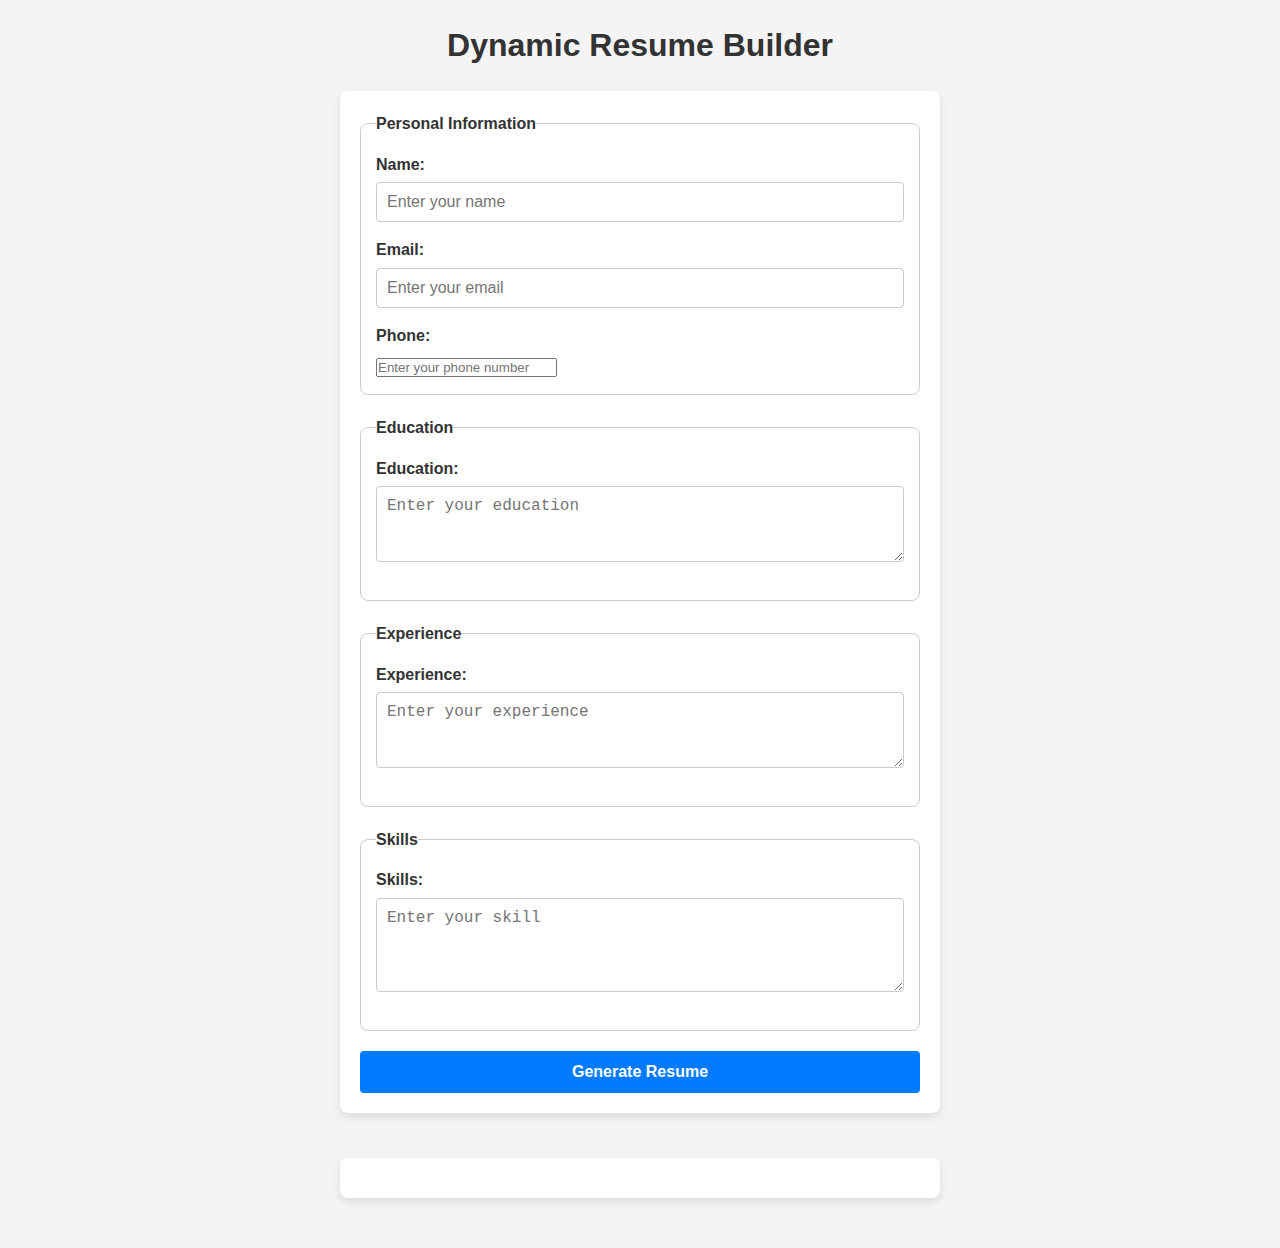
<file: mileston-3/index.html>
<!DOCTYPE html>
<html lang="en">
<head>
    <meta charset="UTF-8">
    <meta name="viewport" content="width=device-width, initial-scale=1.0">
    <title>Dynamic Resume Builder</title>
    <link rel="stylesheet" href="style.css">
</head>
<body>
    <h1> Dynamic Resume Builder</h1>
    <form id="Resume-Form">
        <fieldset>
            <legend> Personal Information</legend>
            <label for="name">Name:</label>
            <input type="text" id="name" placeholder="Enter your name" required>

            <label for="email">Email:</label>
            <input type="email" id="email" placeholder="Enter your email" required>

            <label for="phone">Phone:</label>
            <input type="phone" id="phone" placeholder="Enter your phone number" required>
        </fieldset>


        <fieldset>
            <legend> Education</legend>
        <label for="education"> Education:</label>
        <textarea id="education" placeholder="Enter your education" rows="3" required></textarea>
    </fieldset>


<fieldset>
    <legend> Experience</legend>
<label for="Experience">Experience:</label>
<textarea id="experience" placeholder="Enter your experience" rows="3" required></textarea>
</fieldset>



<fieldset>
    <legend> Skills</legend>
<label for="skill">Skills:</label>
<textarea id="skills" placeholder="Enter your skill" rows="4" required></textarea>
</fieldset>

<button type="submit"> <b> Generate Resume</b></button>

    </form>
<br>

<div id="resume-display" ></div>

<script src="script.js"></script>
</body>
</html>
</file>
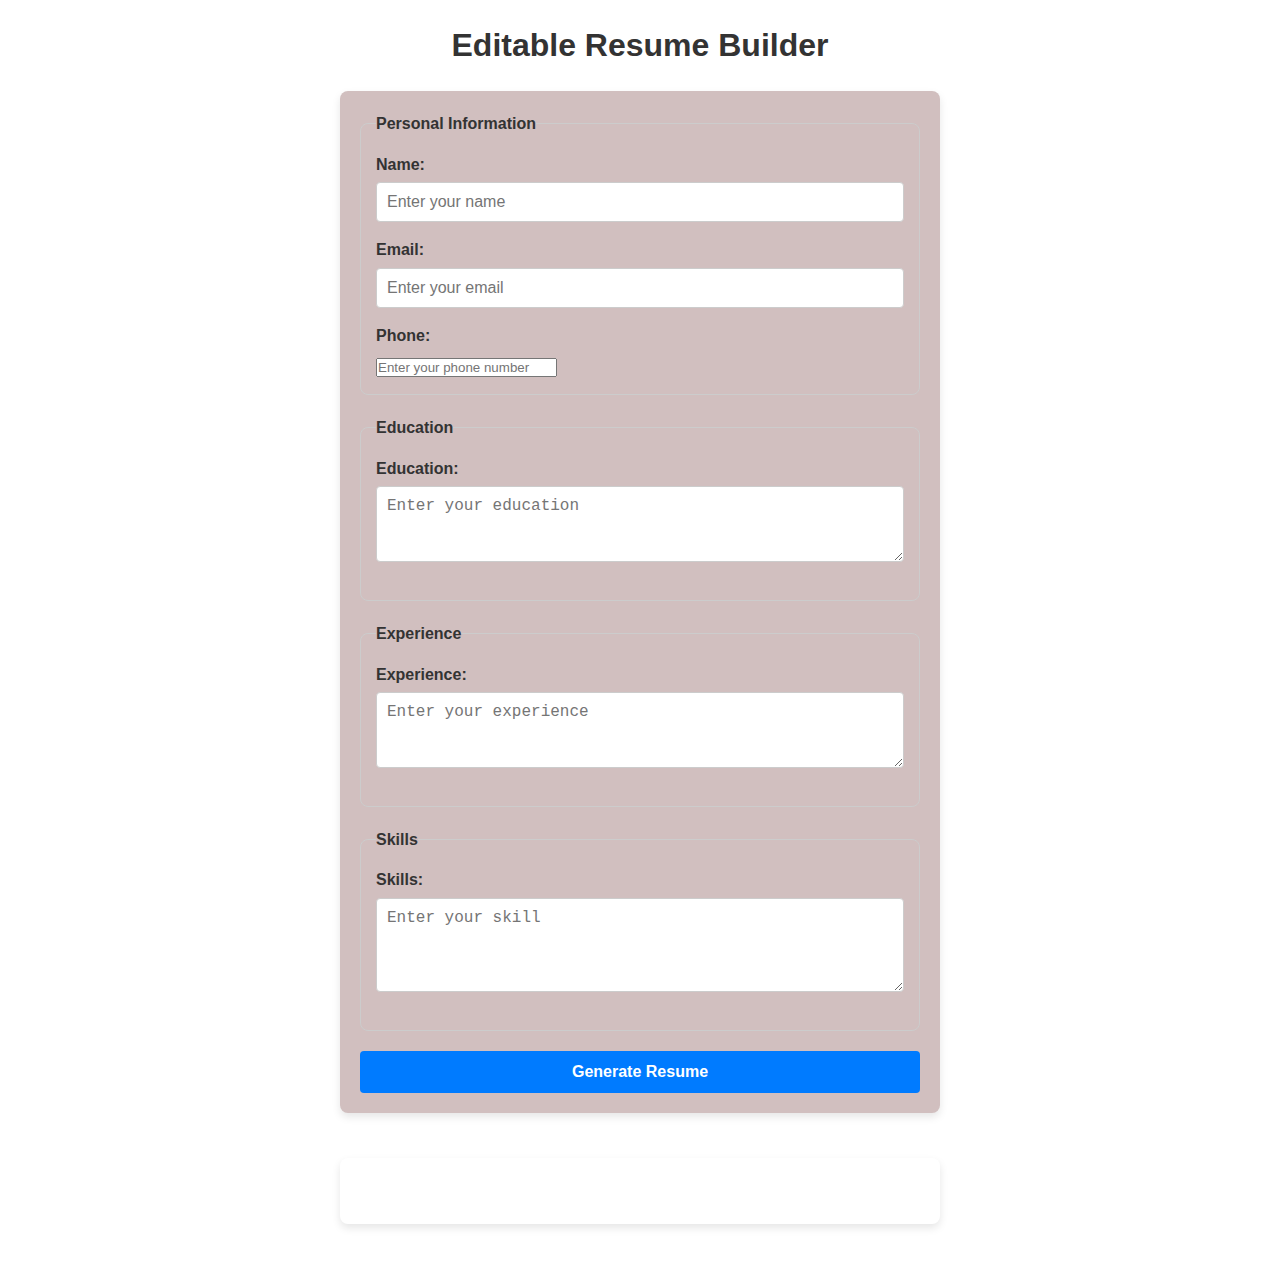
<file: milestone-4/index.html>
<!DOCTYPE html>
<html lang="en">
<head>
    <meta charset="UTF-8">
    <meta name="viewport" content="width=device-width, initial-scale=1.0">
    <title>Editable Resume Builder</title>
    <link rel="stylesheet" href="style.css">
</head>
<body>
    <h1> Editable Resume Builder</h1>
    <form id="Resume-Form">
        <fieldset>
            <legend> Personal Information</legend>
            <label for="name">Name:</label>
            <input type="text" id="name" placeholder="Enter your name" required>

            <label for="email">Email:</label>
            <input type="email" id="email" placeholder="Enter your email" required>

            <label for="phone">Phone:</label>
            <input type="phone" id="phone" placeholder="Enter your phone number" required>
        </fieldset>


        <fieldset>
            <legend> Education</legend>
        <label for="education"> Education:</label>
        <textarea id="education" placeholder="Enter your education" rows="3" required></textarea>
    </fieldset>


<fieldset>
    <legend> Experience</legend>
<label for="Experience">Experience:</label>
<textarea id="experience" placeholder="Enter your experience" rows="3" required></textarea>
</fieldset>



<fieldset>
    <legend> Skills</legend>
<label for="skill">Skills:</label>
<textarea id="skills" placeholder="Enter your skill" rows="4" required></textarea>
</fieldset>

<button type="submit"> <b> Generate Resume</b></button>

    </form>
<br>

<div id="resume-display" contenteditable="true" ></div>

<script src="script.js"></script>
</body>
</html>
</file>
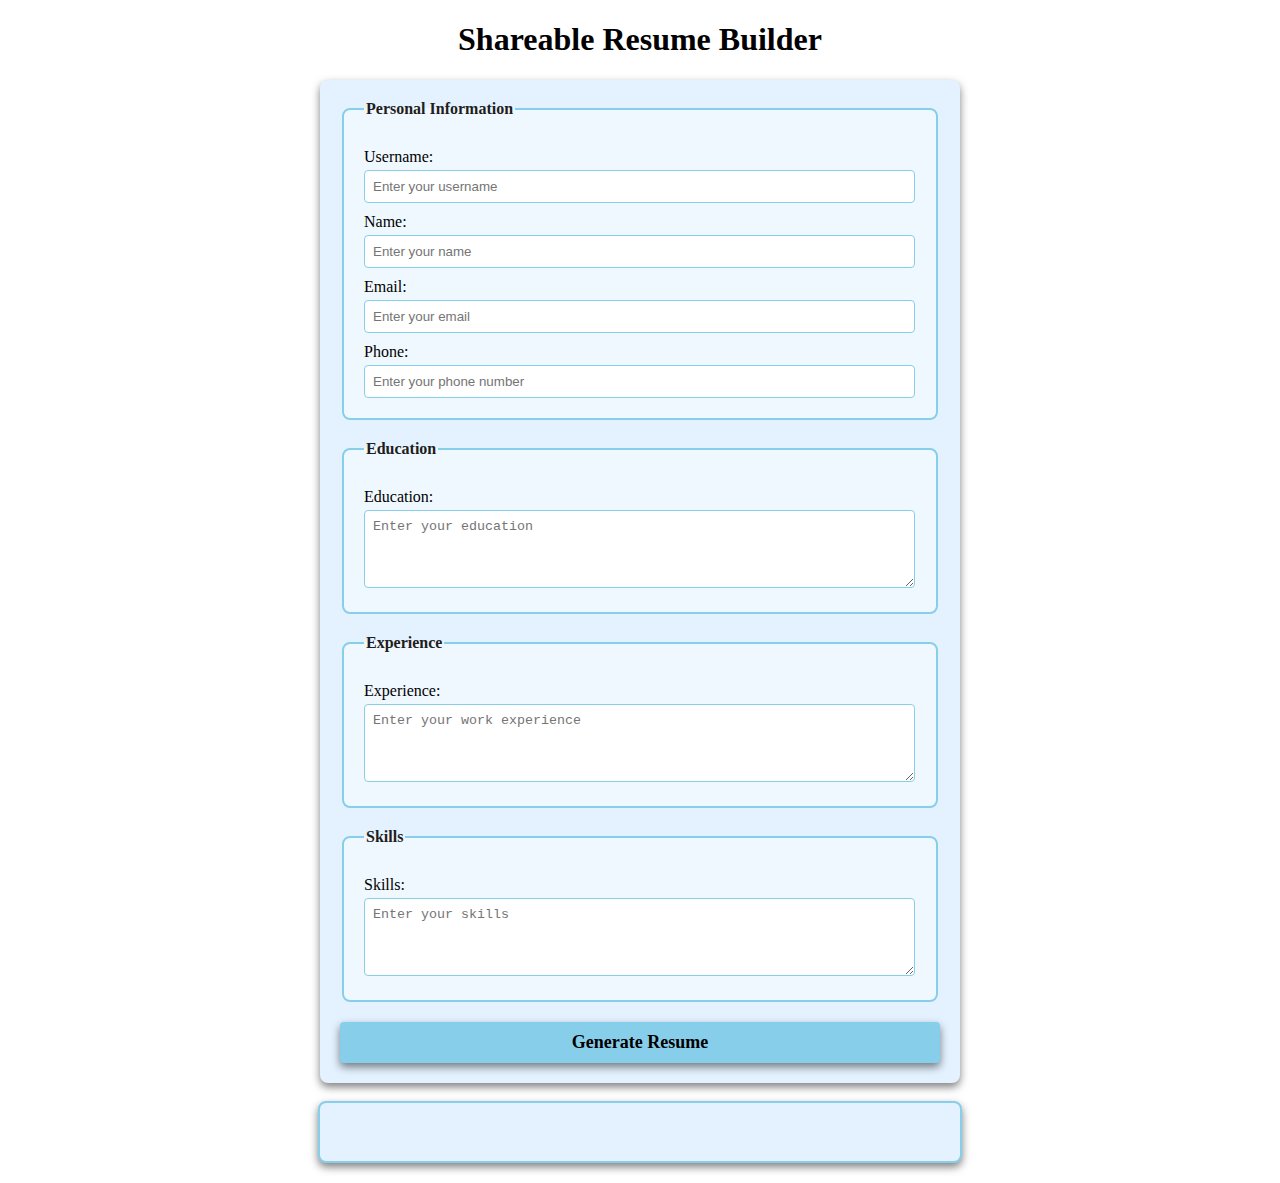
<file: milestone-5/index.html>
<!DOCTYPE html>
<html lang="en">
<head>
    <meta charset="UTF-8">
    <meta name="viewport" content="width=device-width, initial-scale=1.0">
    <title>Shareable Resume Builder</title>
    <link rel="stylesheet" href="style.css">
</head>
<body>
    <h1>Shareable Resume Builder</h1>
    <form id="resume-form">
        <fieldset>
            <legend>Personal Information</legend>

            <label for="username">Username:</label>
            <input type="text" id="username" placeholder="Enter your username" required>

            <label for="name">Name:</label>
            <input type="text" id="name" placeholder="Enter your name" required>

            <label for="email">Email:</label>
            <input type="email" id="email" placeholder="Enter your email" required>

            <label for="phone">Phone:</label>
            <input type="tel" id="phone" placeholder="Enter your phone number" required>

        </fieldset>

        <fieldset>
            <legend>Education</legend>
            <label for="education">Education:</label>
            <textarea id="education" placeholder="Enter your education" rows="4" required></textarea>
        </fieldset>

        <fieldset>
            <legend>Experience</legend>
            <label for="experience">Experience:</label>
            <textarea id="experience" placeholder="Enter your work experience" rows="4" required></textarea>
        </fieldset>

        <fieldset>
            <legend>Skills</legend>
            <label for="skills">Skills:</label>
            <textarea id="skills" placeholder="Enter your skills" rows="4" required></textarea>
        </fieldset>

        <button type="submit"><b>Generate Resume</b></button>
    </form>

    <br>

    <!-- Dynamic and Editable Resume -->
     <div id="resume-display" contenteditable="true">
        <!-- Resume will be genrated below -->
     </div>

     <!-- Section for the shareable link and download option -->
      <div id="shareable-link-container" style="display: none;">
        <h2>Shareable Link</h2>
        <p>Here is your unique link to view or edit your resume:</p>
        <a href="#" id="shareable-link" target="_blank"></a>
        <br>
        <button id="download-pdf"><b>Download as PDF</b></button>
      </div>

     <script src="script.js"></script>

</body>
</html>
</file>
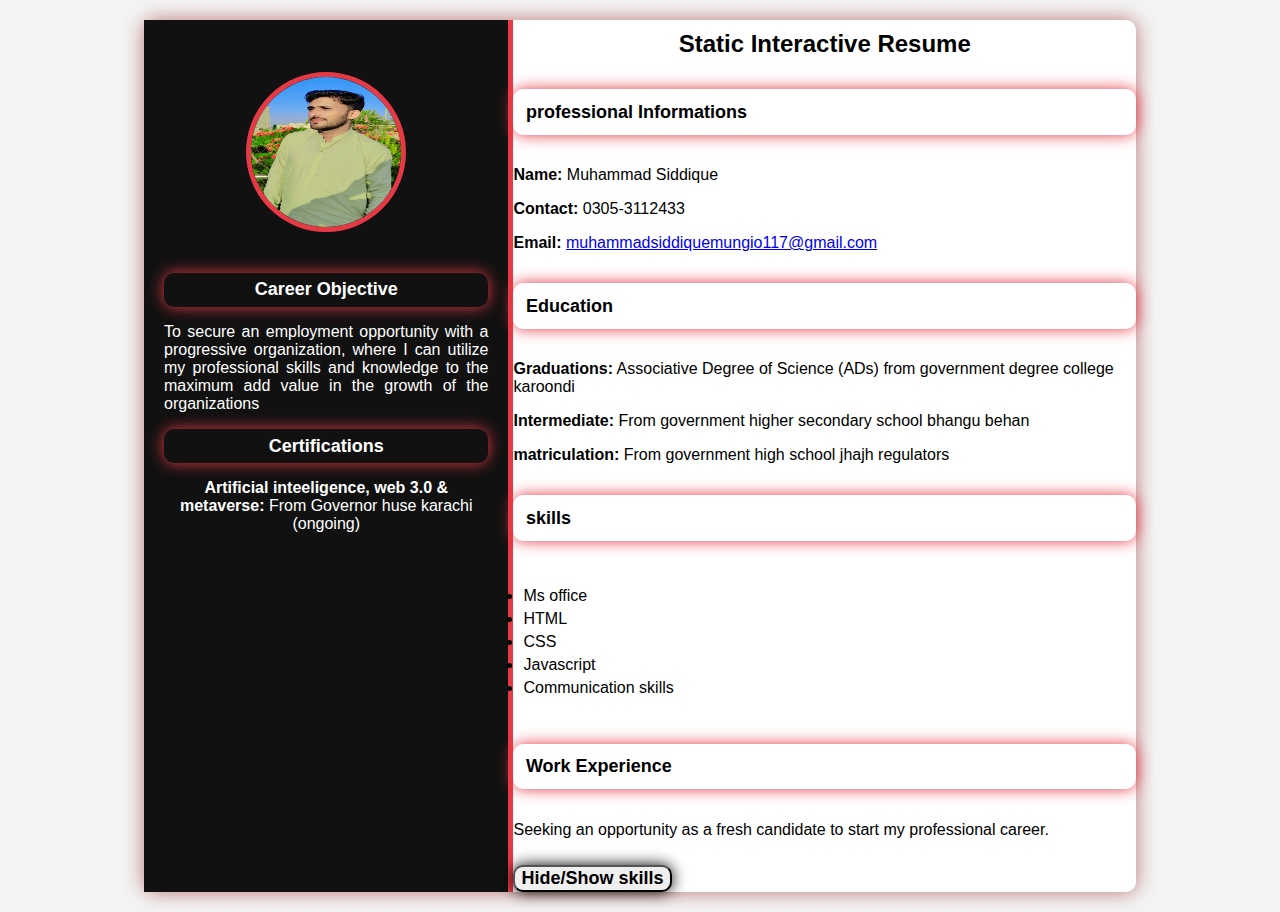
<file: milestone1&2/index.html>
<!DOCTYPE html>
<html lang="en">
<head>
    <meta charset="UTF-8">
    <meta name="viewport" content="width=device-width, initial-scale=1.0">
    <title>Static Interactive Resume</title>
    <link rel="stylesheet" href="style.css" >
</head>
<body>
    <div class="Resume-container">
        <!-- Left Section-->
    <div class="left-section">
        <img src="profile.jpg" alt="uploading-picture" class="profile-picture">
        <section id="objective">
            <h3 style="color: white;">Career Objective</h3>
            <p style="text-align: justify; hyphens: auto;">
                To secure an employment opportunity with a progressive organization, where I can utilize my professional skills and knowledge to the maximum add value in the growth of the organizations
            </p>
        </section>
        <section id="Certification">
            <h3 style="color: white;">Certifications </h3>
            <p><b>Artificial inteeligence, web 3.0 &  metaverse:</b> From Governor huse karachi (ongoing)</p>
        </section>
    </div>
    <!-- Right Section-->
     <div class="right section">
        <h1> Static Interactive Resume</h1>
        <section id="professional-Info">
            <h3>professional Informations</h3>
            <p><b> Name:</b> Muhammad Siddique</p>
            <p> <b>Contact:</b> 0305-3112433</p>
            <p> <b>Email:</b> <a href="mailto: muhammadsiddiquemungio117@gmail.com"> muhammadsiddiquemungio117@gmail.com</a></p
        </section>

        <!--Education Sections-->
<section id="Educations">
<h3> Education</h3>
<p><b>Graduations:</b> Associative Degree of Science (ADs) from government degree college karoondi</p> 
<p><b> Intermediate:</b> From government higher secondary school bhangu behan</p>
<p><b> matriculation:</b> From government high school jhajh regulators</p>
<p></p>   
</section>

<section id="skills">
    <h3> skills</h3>
    <ul>
        <li>Ms office</li>
        <li> HTML</li>
        <li>CSS</li>
        <li>Javascript</li>
        <li>Communication skills</li>
    </ul>

</section>

<section id="Work Experience">
    <h3> Work Experience</h3>
    <p> Seeking an opportunity as a fresh candidate to start my professional career. </p>

</section>

<button id="toggle-skills"><b> Hide/Show skills</b></button>
     </div>
    </div>
    <script src="typescript.js"></script>
</body>
</html>
</file>
<file: milestone-5/style.css>
/* Styling form and resume sections */

body {
    font-family: 'Times New Roman', Times, serif;
    margin: 20px;
    padding: 0;
    background-color: white;
}

form {
    margin: auto;
    background-color: rgb(228, 242, 255);
    border-radius: 8px;
    box-shadow: 0 4px 8px rgba(0, 0, 0, 0.5);
    padding: 20px;
    max-width: 600px;
}

h1 {
    text-align: center;
    color: black;
}

fieldset {
    border: 2px solid skyblue;
    border-radius: 8px;
    padding: 20px;
    margin-bottom: 20px;
    background-color: aliceblue;
}

legend {
    font-weight: bold;
    text-align: left;
    color: rgb(34, 29, 29);
}

label {
    display: block;
    margin-top: 10px;
    color: black;

}

input,textarea {
    margin-top: 4px;
    padding: 8px;
    width: calc(100% - 1px);
    border: 1px solid skyblue;
    border-radius: 4px;
    box-sizing: border-box;
}

button {
    display: block;
    width: 100%;
    background-color: skyblue;
    color: black;
    border: none;
    border-radius: 4px;
    box-shadow: 0 4px 8px rgba(0, 0, 0, 0.5);
    margin-top: 10px;
    font-size: 18px;
    font-family: 'Times New Roman', Times, serif;
    padding: 10px;
    cursor: pointer;
}

button :hover {
    color: blue;
}

#resume-display {
    max-width: 600px;
    margin: auto;
    padding: 20px;
    border: 2px solid skyblue;
    border-radius: 8px;
    background-color: rgb(228, 242, 255);
    box-shadow: 0 4px 8px rgba(0, 0, 0, 0.5);
    /*Making the resume editable*/
    outline: none;
}

#resume-display h2 {
    color: black;
}
</file>
<file: milestone1&2/style.css>
body {
    font-family: "Arial", sans-serif;
    background-color: #f4f4f4;
    margin: 0;
    padding: 20px; /* Reduce padding to prevent the content from being pushed too far down */
}

.Resume-container {
    display: flex;
    background-color: white;
    width: 80%;
    margin: 0 auto;
    border-radius: 10px;
    box-shadow: 0 0 20px rgba(168, 84, 84, 0.795);
}

.left-section {
    background-color: #111111; /* Corrected */
    color: white;
    padding: 20px;
    width: 35%;
    text-align: center;
    border-right: 5px solid #e63946;
}

.profile-picture {
    width: 150px;
    height: 150px;
    margin-top: 10%;
    border-radius: 50%;
    border: 5px solid #e63946;
    margin-bottom: 20px;
}

h1 {
    font-size: 24px;
    margin: 10px 0;
    margin-bottom: 30px;
    text-align: center;
}

h3 {
    font-size: 18px;
    padding: 2%;
    margin: 20px 0 10px;
    color: black;
    border-radius: 10px;
    box-shadow: 0 0 15px #e63946;
    margin-top: 5%;
    margin-bottom: 5%;
}

ul {
    list-style-type: disc; /* Fixed: use 'disc' or 'circle' for unordered lists */
    padding: 10px;
    margin: 10px 0;
}

ul li {
    margin: 5px 0;
}

.right-section { /* Fixed the typo here */
    padding: 20px;
    width: 65%;
}

button {
    font-family: Arial, sans-serif;
    border-radius: 10px;
    box-shadow: 0 0 15px black;
    cursor: pointer;
    margin-top: 10px;
    font-size: 18px;
}

button:hover {
    background-color: #ff737c;
}
</file>
<file: mileston-3/style.css>
/* General Reset */
* {
    margin: 0;
    padding: 0;
    box-sizing: border-box;
}

/* Body styling */
body {
    font-family: Arial, sans-serif;
    background-color: #f4f4f4;
    color: #333;
    padding: 20px;
    line-height: 1.6;
}

/* Heading Styling */
h1 {
    text-align: center;
    color: #333;
    margin-bottom: 20px;
}

/* Form container styling */
#Resume-Form {
    max-width: 600px;
    margin: 0 auto;
    padding: 20px;
    background-color: #fff;
    border-radius: 8px;
    box-shadow: 0 4px 8px rgba(0, 0, 0, 0.1);
}

/* Form fieldset styling */
fieldset {
    border: 1px solid #ccc;
    padding: 15px;
    margin-bottom: 20px;
    border-radius: 8px;
}

/* Legend styling */
legend {
    font-weight: bold;
    color: #333;
}

/* Label and input field styling */
label {
    display: block;
    margin-bottom: 5px;
    font-weight: bold;
}

input[type="text"], input[type="email"], input[type="tel"], textarea {
    width: 100%;
    padding: 10px;
    margin-bottom: 15px;
    border: 1px solid #ccc;
    border-radius: 4px;
    font-size: 16px;
}

input[type="text"]:focus, input[type="email"]:focus, input[type="tel"]:focus, textarea:focus {
    border-color: #007BFF;
    outline: none;
}

/* Button styling */
button[type="submit"] {
    width: 100%;
    padding: 12px;
    background-color: #007BFF;
    color: #fff;
    border: none;
    border-radius: 4px;
    font-size: 16px;
    cursor: pointer;
}

button[type="submit"]:hover {
    background-color: #0056b3;
}

/* Resume display container */
#resume-display {
    max-width: 600px;
    margin: 20px auto;
    padding: 20px;
    background-color: #fff;
    border-radius: 8px;
    box-shadow: 0 4px 8px rgba(0, 0, 0, 0.1);
}

/* Resume section styling */
h2 {
    font-size: 24px;
    margin-bottom: 20px;
    color: #333;
}

h3 {
    font-size: 20px;
    margin-top: 20px;
    margin-bottom: 10px;
    color: #333;
}

p {
    font-size: 16px;
    margin-bottom: 8px;
    color: #555;
}

p b {
    color: #007BFF;
}

/* Responsive design */
@media (max-width: 768px) {
    body {
        padding: 10px;
    }

    #Resume-Form, #resume-display {
        width: 100%;
    }
}
</file>
<file: milestone-4/style.css>
/* General Reset */
* {
    margin: 0;
    padding: 0;
    box-sizing: border-box;
}

/* Body styling */
body {
    font-family: Arial, sans-serif;
    background-color:white;
    color: #333;
    padding: 20px;
    line-height: 1.6;
}

/* Heading Styling */
h1 {
    text-align: center;
    color: #333;
    margin-bottom: 20px;
}

/* Form container styling */
#Resume-Form {
    max-width: 600px;
    margin: 0 auto;
    padding: 20px;
    background-color: #d1bfbf;
    border-radius: 8px;
    box-shadow: 0 4px 8px rgba(0, 0, 0, 0.1);
}

/* Form fieldset styling */
fieldset {
    border: 1px solid #ccc;
    padding: 15px;
    margin-bottom: 20px;
    border-radius: 8px;
}

/* Legend styling */
legend {
    font-weight: bold;
    color: #333;
}

/* Label and input field styling */
label {
    display: block;
    margin-bottom: 5px;
    font-weight: bold;
}

input[type="text"], input[type="email"], input[type="tel"], textarea {
    width: 100%;
    padding: 10px;
    margin-bottom: 15px;
    border: 1px solid #ccc;
    border-radius: 4px;
    font-size: 16px;
}

input[type="text"]:focus, input[type="email"]:focus, input[type="tel"]:focus, textarea:focus {
    border-color: #007BFF;
    outline: none;
}

/* Button styling */
button[type="submit"] {
    width: 100%;
    padding: 12px;
    background-color: #007BFF;
    color: #fff;
    border: none;
    border-radius: 4px;
    font-size: 16px;
    cursor: pointer;
}

button[type="submit"]:hover {
    background-color: #0056b3;
}

/* Resume display container */
#resume-display {
    max-width: 600px;
    margin: 20px auto;
    padding: 20px;
    background-color: #fff;
    border-radius: 8px;
    box-shadow: 0 4px 8px rgba(0, 0, 0, 0.1);
    outline: none;
}

/* Resume section styling */
h2 {
    font-size: 24px;
    margin-bottom: 20px;
    color: #333;
}

h3 {
    font-size: 20px;
    margin-top: 20px;
    margin-bottom: 10px;
    color: #333;
}

p {
    font-size: 16px;
    margin-bottom: 8px;
    color: #555;
}

p b {
    color: #007BFF;
}

/* Responsive design */
@media (max-width: 768px) {
    body {
        padding: 10px;
    }

    #Resume-Form, #resume-display {
        width: 100%;
    }
}
</file>
